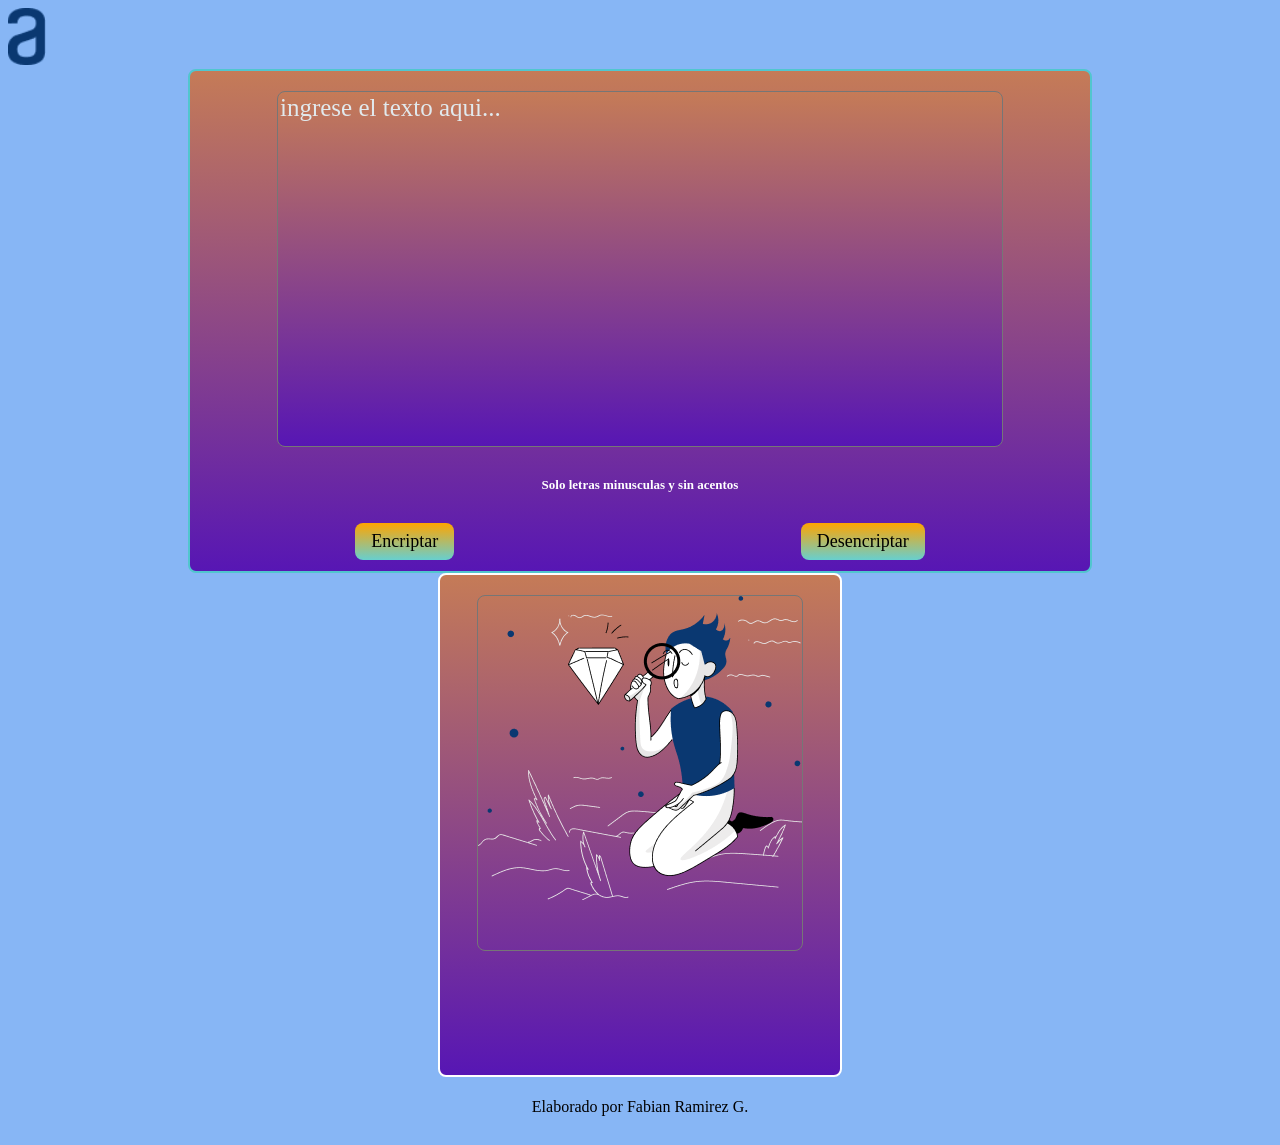
<file: index.html>
<!DOCTYPE html>
<html lang="en">
<head>
    <meta charset="UTF-8">
    <meta http-equiv="X-UA-Compatible" content="IE=edge">
    <meta name="viewport" content="width=device-width, initial-scale=1.0">
    <link rel="stylesheet" href="estiloflex.css">
    <link rel="preconnect" href="https://fonts.googleapis.com">
    <link rel="preconnect" href="https://fonts.gstatic.com" crossorigin>
    <link href="https://fonts.googleapis.com/css2?family=Nunito+Sans:wght@300&family=Roboto+Slab:wght@100;300&display=swap" rel="stylesheet">
    <script type="text/javascript" src="funcionalidad.js"></script>
    <title>Encriptador</title>
</head>
<body>
    <header><img class="logo" src="imagenes/logoalura.png" alt=""></header>

    <section class="contenedor"> 

        <div class="espacio1">

            <textarea name="entradaTexto" id="textoEncriptado" cols="30" rows="10" placeholder="Ingrese el texto aqui..."></textarea>
            <div>
                <h6 class="informacion">Solo letras minusculas y sin acentos</h6>
            </div>
            <div class="botones">
                <button type="button" id="botonEncriptado">Encriptar</button>
                <button type="button" id="botonDesencriptado">Desencriptar</button>
            </div>
            
        </div>

        <div class="espacio2"> 
            <textarea name="resultado" id="textoDesencriptado" cols="30" rows="10" ></textarea>
            <div class="boton-copiar">
                <button type="button" id="botonCopiar">Copiar</button>
            </div>        
        </div>
    </section>
   
</body>
<script>
    document.getElementById("textoDesencriptado").readOnly = true;
    var btn = document.querySelector("#botonEncriptado");
    btn.onclick = encriptar;

    var btn2 = document.querySelector("#botonDesencriptado");
    btn2.onclick = desencriptar;

    var btn3 = document.querySelector("#botonCopiar");
    btn3.onclick = copiar;
</script>

<footer>Elaborado por Fabian Ramirez G.</footer>
</html>
</file>
<file: estiloflex.css>
*{   
    font-family: 'Inter';
}

body{
    background-color: #87B6F5;
}

/* background:linear-gradient(orange, blue); 90deg es el angulo de inclinacion*/
.contenedor{   
    min-height: 400px;
    display: flex;
    justify-content:space-around;
    align-items: center;
    flex-wrap: wrap; 
}

.logo{
      width: 3%;
}


.espacio1{
    width: 900px;
    height: 500px;
    background: linear-gradient(#C57B57,#5716b4);
    border-color: rgb(81, 198, 206);
    border-width: 2px;
    border-style: solid;
    border-radius: 8px;  
}

#textoEncriptado::placeholder{
    color: rgb(225, 233, 237);
}

#textoEncriptado{
    background: linear-gradient(#C57B57,#5716b4);
    color: #eeeeeef9;
    border-radius: 8px;
}

.espacio2{
    width: 400px;
    height: 500px;   
    background: linear-gradient(#C57B57,#5716b4);
    border-color: white;
    border-width: 2px;
    border-style: solid;
    border-radius: 8px;
}

#textoEncriptado{
    text-transform: lowercase;
    width: 80%;
    height: 70%;
    display: block;
    margin: auto;
    margin-top: 20px;
    resize: none;
    font-size: 25px;
    border-radius: 8px;    
}

.botones, .boton-copiar{
    display: flex;
    justify-content: space-around;
    margin-top: 30px;
    gap: 1rem;   
}

#botonEncriptado, #botonDesencriptado, #botonCopiar{
    padding: 0.5rem 1rem;
    font-size: large;
    border-color: unset;
    border: unset;
    background: linear-gradient(orange,#67cfcf);
    border-radius: 8px;
    cursor: pointer;
}

#textoDesencriptado{
    width: 80%;
    height: 70%;
    display: block;
    margin: auto;
    margin-top: 20px;
    resize: none;
    font-size: 25px;
    border-radius: 8px;    
    background: linear-gradient(#C57B57,#5716b4);
    background-image: url("imagenes/busqueda.png");
    background-repeat: no-repeat;
    
    color: #eeeeeef9;
    }

#botonCopiar{
    display: none;
}

.informacion{
    display: flex;
    align-items: center;
    justify-content: center;
    color: white;
    font-size: 13px;
}

footer {
    display: flex;
    justify-content: center;
    align-items: center;
    height: 60px;
  }
</file>
